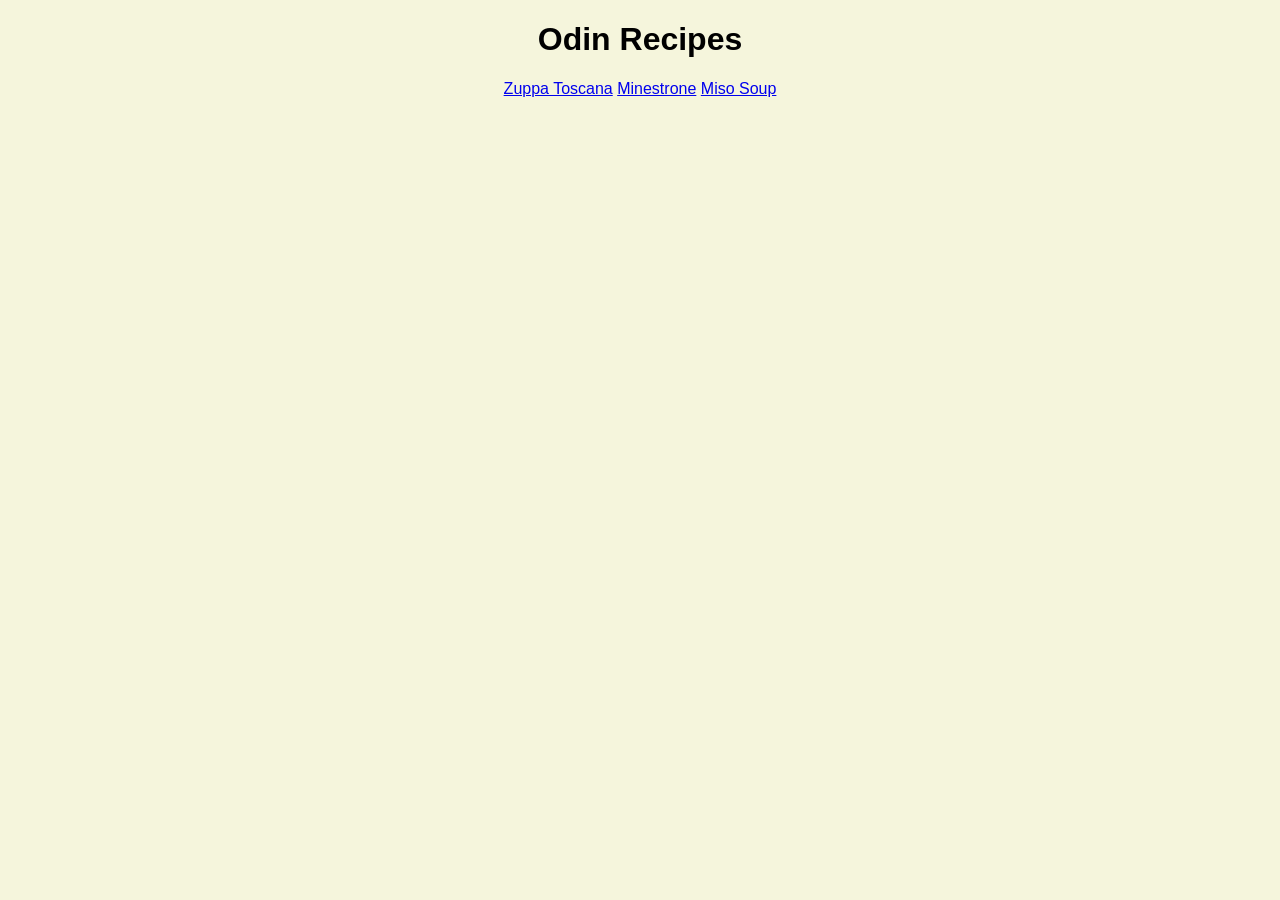
<file: index.html>
<!DOCTYPE html>
<html lang="en">
  <head>
    <meta charset="UTF-8" />
    <meta name="viewport" content="width=device-width, initial-scale=1.0" />
    <link rel="stylesheet" href="styles.css" />
    <title>Odin Recipes</title>
  </head>
  <body>
    <h1>Odin Recipes</h1>
    <a href="receipes/zuppatoscana.html">Zuppa Toscana</a>
    <a href="receipes/minestrone.html">Minestrone</a>
    <a href="receipes/miso.html">Miso Soup</a>
  </body>
</html>
</file>
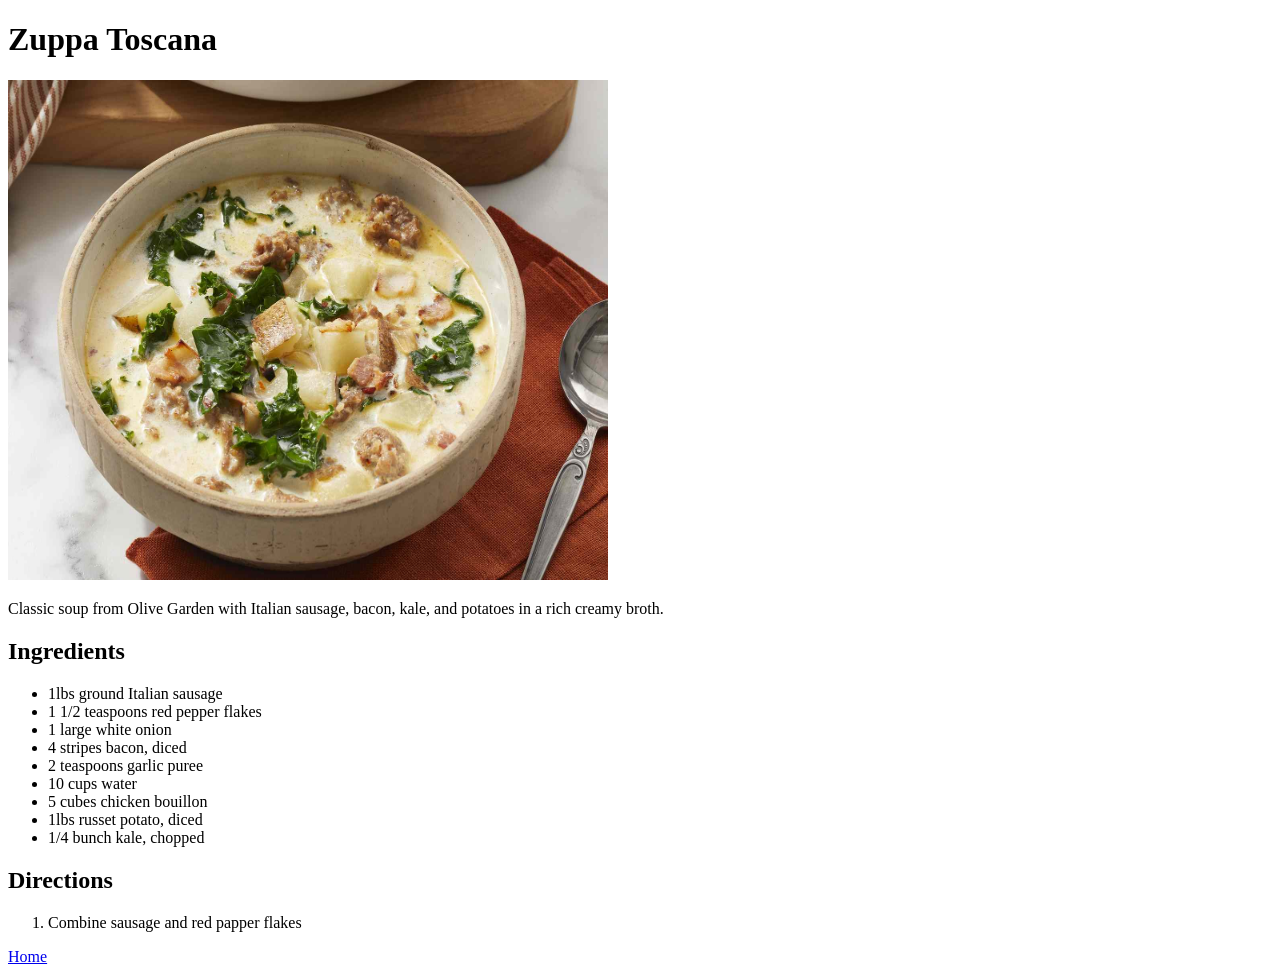
<file: zuppatoscana.html>
<!DOCTYPE html>
<html lang="en">
  <head>
    <meta charset="UTF-8" />
    <meta name="viewport" content="width=device-width, initial-scale=1.0" />
    <title>Zuppa Toscana Receipe</title>
  </head>
  <body>
    <h1>Zuppa Toscana</h1>
    <img
      src="images/255253-OG-Zuppa-Toscano-Soup.jpg"
      alt="Image of zuppa
    toscana in a bowl with potatoes, kale, and sausages in a creamy soup. Below
    the bowl is an oranage napkin. Next to the bowl is a sliver spoon."
      width="600"
      height="500"
    />
    <p>
      Classic soup from Olive Garden with Italian sausage, bacon, kale, and
      potatoes in a rich creamy broth.
    </p>
    <h2>Ingredients</h2>
    <ul>
      <li>1lbs ground Italian sausage</li>
      <li>1 1/2 teaspoons red pepper flakes</li>
      <li>1 large white onion</li>
      <li>4 stripes bacon, diced</li>
      <li>2 teaspoons garlic puree</li>
      <li>10 cups water</li>
      <li>5 cubes chicken bouillon</li>
      <li>1lbs russet potato, diced</li>
      <li>1/4 bunch kale, chopped</li>
    </ul>
    <h2>Directions</h2>
    <ol>
      <li>Combine sausage and red papper flakes</li>
    </ol>
  </body>
  <footer><a href="index.html">Home</a></footer>
</html>
</file>
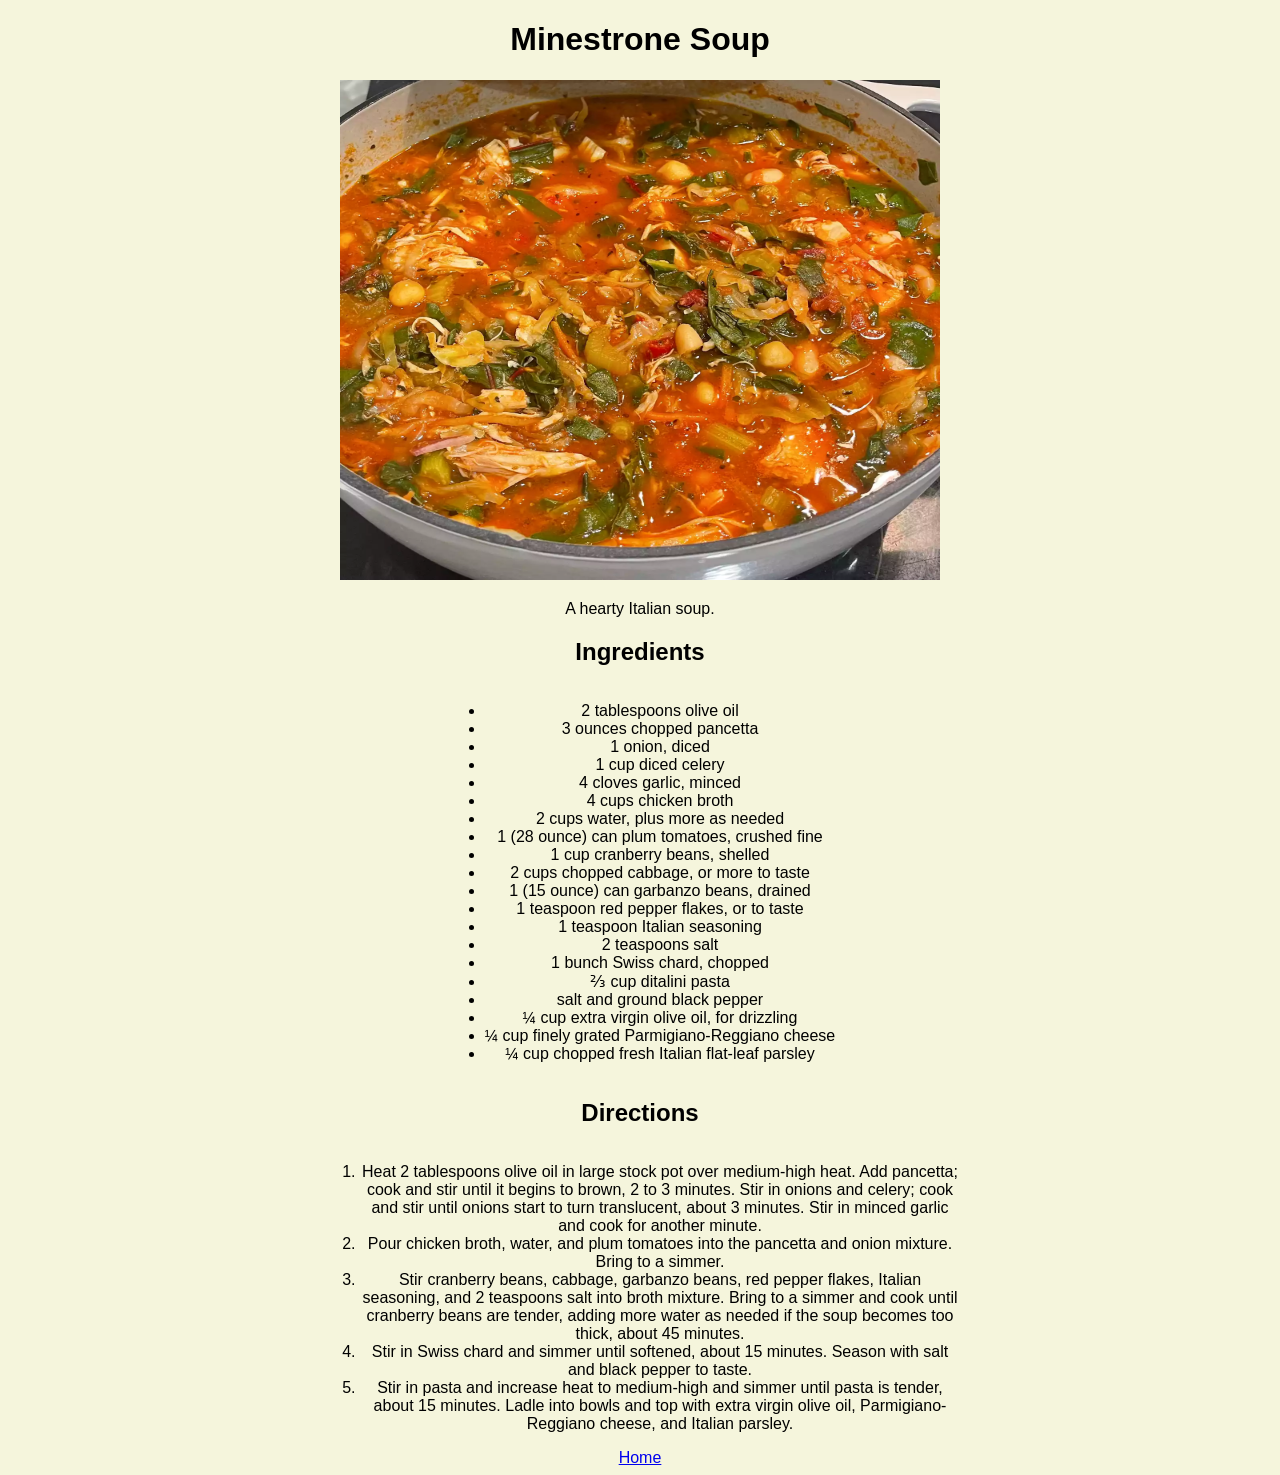
<file: receipes/minestrone.html>
<!DOCTYPE html>
<html lang="en">
  <head>
    <meta charset="UTF-8" />
    <meta name="viewport" content="width=device-width, initial-scale=1.0" />
    <link rel="stylesheet" href="../styles.css" />
    <title>Minestrone</title>
  </head>
  <body>
    <h1 class="soup_name">Minestrone Soup</h1>
    <img
      class="img_container"
      src="../images/8925126-chef-johns-minestrone-soup-DSLord-1x1-1-e209f7ef31304b95afbc672f46bfbe55.webp"
      alt="Minestrone Soup"
    />
  <div class="soup_description">
  <p>A hearty Italian soup.</p>
  </div>
  <div class="ingredients">
    <h2>Ingredients</h2>
      <ul>
        <li>2 tablespoons olive oil</li>
        <li>3 ounces chopped pancetta</li>
        <li>1 onion, diced</li>
        <li>1 cup diced celery</li>
        <li>4 cloves garlic, minced</li>
        <li>4 cups chicken broth</li>
        <li>2 cups water, plus more as needed</li>
        <li>1 (28 ounce) can plum tomatoes, crushed fine</li>
        <li>1 cup cranberry beans, shelled</li>
        <li>2 cups chopped cabbage, or more to taste</li>
        <li>1 (15 ounce) can garbanzo beans, drained</li>
        <li>1 teaspoon red pepper flakes, or to taste</li>
        <li>1 teaspoon Italian seasoning</li>
        <li>2 teaspoons salt</li>
        <li>1 bunch Swiss chard, chopped</li>
        <li>⅔ cup ditalini pasta</li>
        <li>salt and ground black pepper</li>
        <li>¼ cup extra virgin olive oil, for drizzling</li>
        <li>¼ cup finely grated Parmigiano-Reggiano cheese</li>
        <li>¼ cup chopped fresh Italian flat-leaf parsley</li>
      </ul>
  </div>
  <div class ="directions">
      <h2>Directions</h2>
      <ol>
      <li>Heat 2 tablespoons olive oil in large stock pot over medium-high heat. Add pancetta; cook and stir until it begins to brown, 2 to 3 minutes. Stir in onions and celery; cook and stir until onions start to turn translucent, about 3 minutes. Stir in minced garlic and cook for another minute.
      <li>Pour chicken broth, water, and plum tomatoes into the pancetta and onion mixture. Bring to a simmer.</li></li>
      <li>Stir cranberry beans, cabbage, garbanzo beans, red pepper flakes, Italian seasoning, and 2 teaspoons salt into broth mixture. Bring to a simmer and cook until cranberry beans are tender, adding more water as needed if the soup becomes too thick, about 45 minutes.</li>
      <li>Stir in Swiss chard and simmer until softened, about 15 minutes. Season with salt and black pepper to taste.</li>
      <li>Stir in pasta and increase heat to medium-high and simmer until pasta is tender, about 15 minutes. Ladle into bowls and top with extra virgin olive oil, Parmigiano-Reggiano cheese, and Italian parsley.</li>
    </ol>
  </div>
  </body>
  <footer><a href="../index.html">Home</a></footer>
</html>
</file>
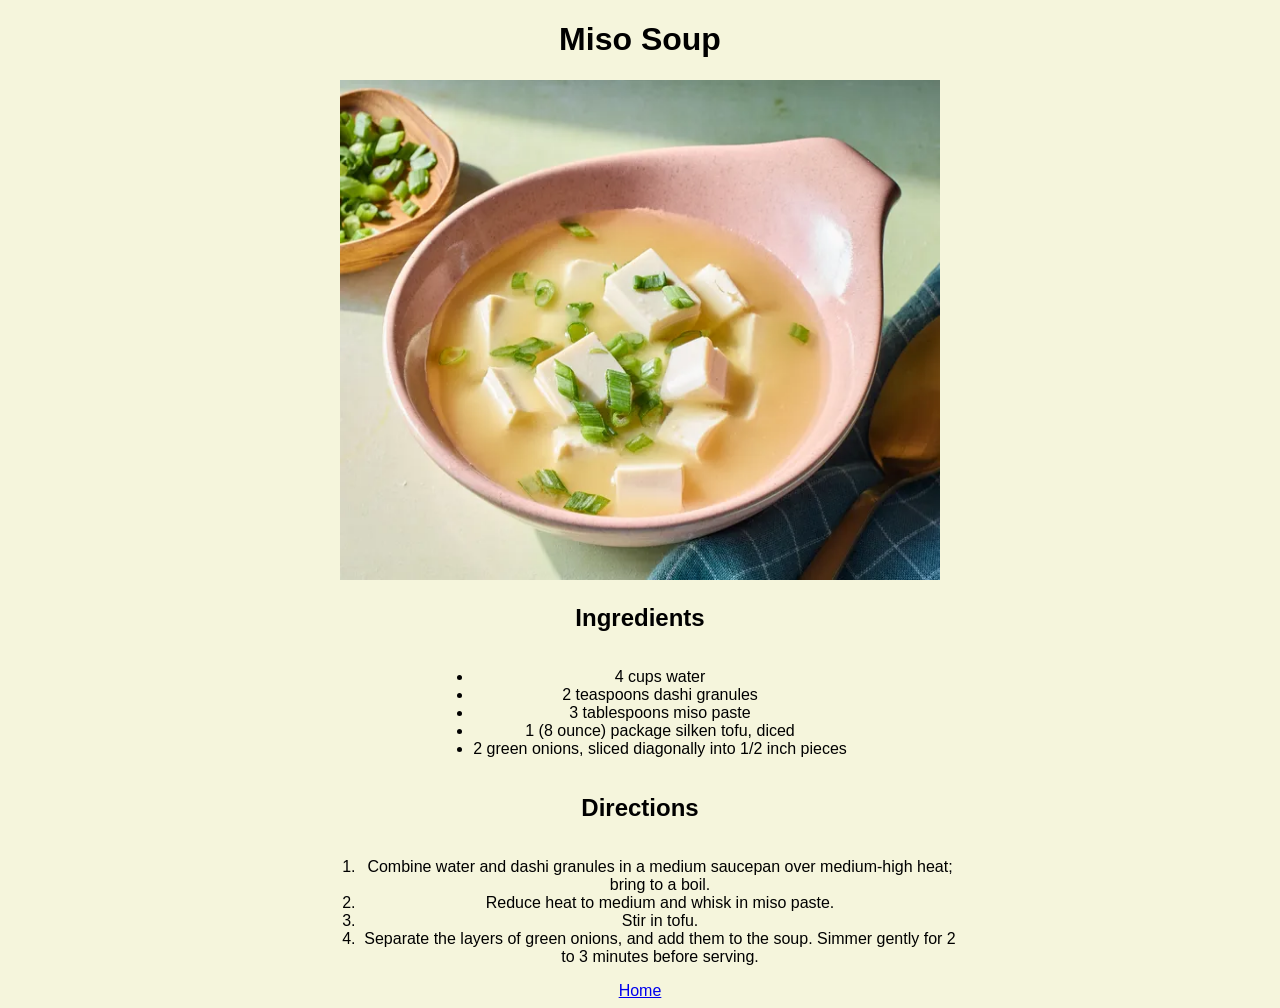
<file: receipes/miso.html>
<!DOCTYPE html>
<html lang="en">
  <head>
    <meta charset="UTF-8" />
    <meta name="viewport" content="width=device-width, initial-scale=1.0" />
    <link rel="stylesheet" href="../styles.css" />
    <title>Miso Soup</title>
  </head>
  <body>
    <h1 class="soup_name">Miso Soup</h1>
    <img
      class="img_container"
      src="../images/misosoup.webp"
      alt="Image of a white miso soup with soft tofu and chopped green onionis inside a pink bowl."
    />
    <div class="ingredients">
      <h2>Ingredients</h2>
      <ul>
        <li>4 cups water</li>
        <li>2 teaspoons dashi granules</li>
        <li>3 tablespoons miso paste</li>
        <li>1 (8 ounce) package silken tofu, diced</li>
        <li>2 green onions, sliced diagonally into 1/2 inch pieces</li>
      </ul>
    </div>
    <div class="directions">
      <h2>Directions</h2>
      <ol>
        <li>
          Combine water and dashi granules in a medium saucepan over medium-high
          heat; bring to a boil.
        </li>
        <li>Reduce heat to medium and whisk in miso paste.</li>
        <li>Stir in tofu.</li>
        <li>
          Separate the layers of green onions, and add them to the soup. Simmer
          gently for 2 to 3 minutes before serving.
        </li>
      </ol>
    </div>
  </body>
  <footer>
    <a href="../index.html">Home</a>
  </footer>
</html>
</file>
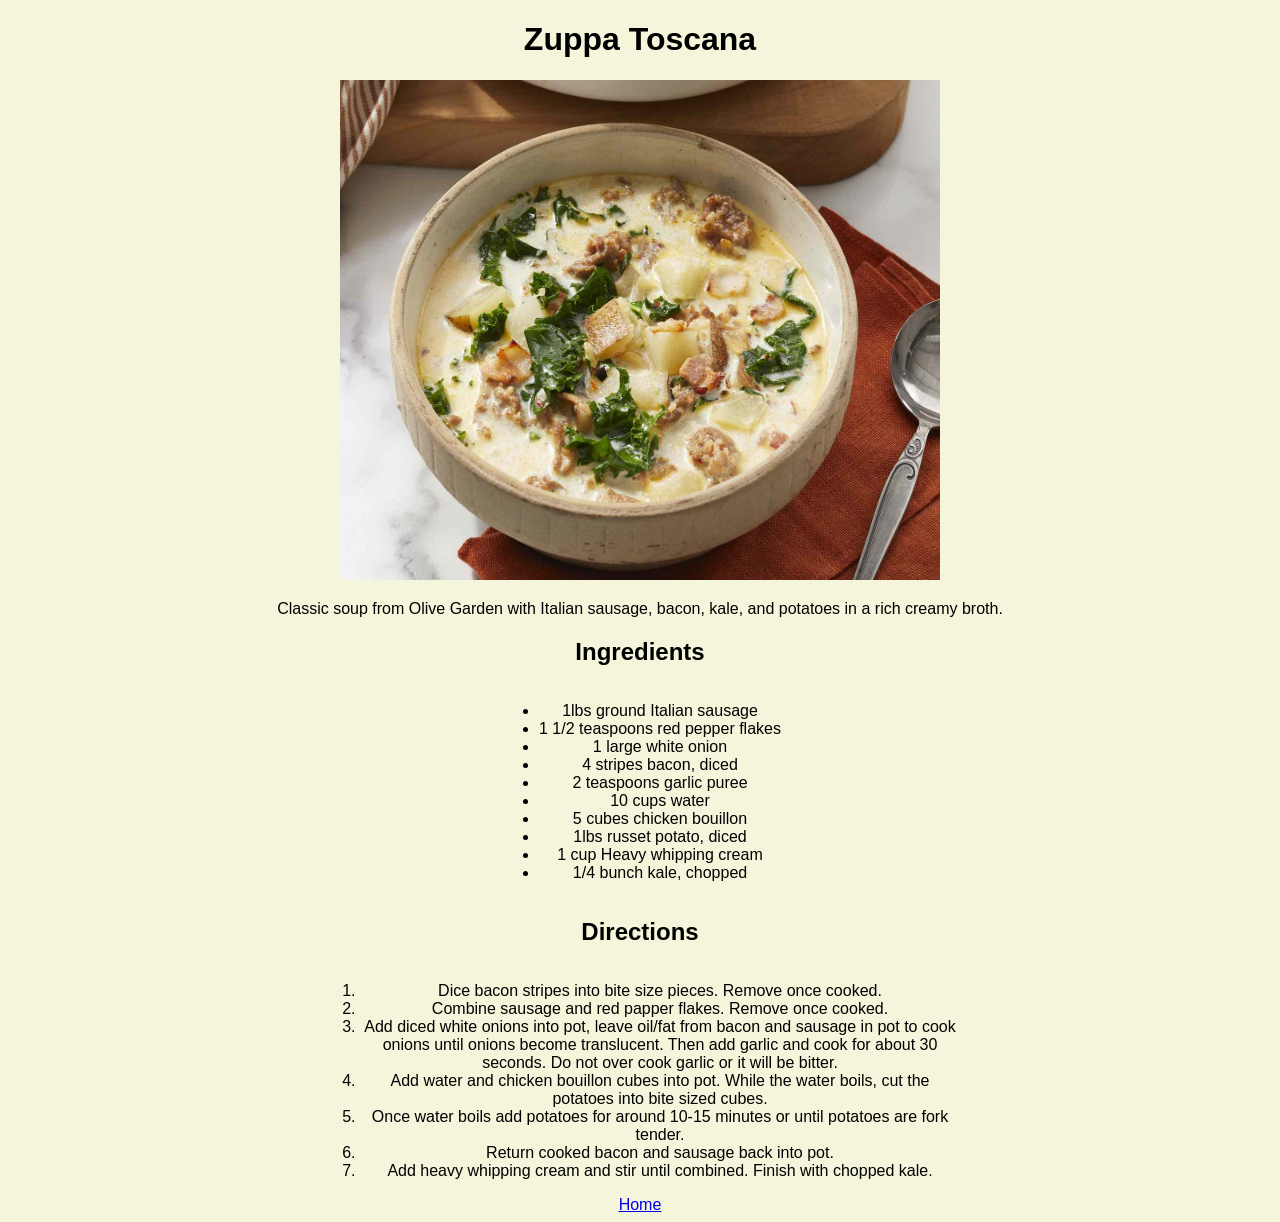
<file: receipes/zuppatoscana.html>
<!DOCTYPE html>
<html lang="en">
  <head>
    <meta charset="UTF-8" />
    <meta name="viewport" content="width=device-width, initial-scale=1.0" />
    <link rel="stylesheet" href="../styles.css" />
    <title>Zuppa Toscana</title>
  </head>
  <body>
    <h1 class="soup_name">Zuppa Toscana</h1>
    <img
      class="img_container"
      src="../images/255253-OG-Zuppa-Toscano-Soup.jpg"
      alt="Image of zuppa
    toscana in a bowl with potatoes, kale, and sausages in a creamy soup. Below
    the bowl is an oranage napkin. Next to the bowl is a sliver spoon."
    />
    <div class="soup_description">
      <p>
        Classic soup from Olive Garden with Italian sausage, bacon, kale, and
        potatoes in a rich creamy broth.
      </p>
    </div>
    <div class="ingredients">
      <h2>Ingredients</h2>
      <ul>
        <li>1lbs ground Italian sausage</li>
        <li>1 1/2 teaspoons red pepper flakes</li>
        <li>1 large white onion</li>
        <li>4 stripes bacon, diced</li>
        <li>2 teaspoons garlic puree</li>
        <li>10 cups water</li>
        <li>5 cubes chicken bouillon</li>
        <li>1lbs russet potato, diced</li>
        <li>1 cup Heavy whipping cream</li>
        <li>1/4 bunch kale, chopped</li>
      </ul>
    </div>
    <div class="directions">
      <h2>Directions</h2>
      <ol>
        <li>Dice bacon stripes into bite size pieces. Remove once cooked.</li>
        <li>Combine sausage and red papper flakes. Remove once cooked.</li>
        <li>
          Add diced white onions into pot, leave oil/fat from bacon and sausage
          in pot to cook onions until onions become translucent. Then add garlic
          and cook for about 30 seconds. Do not over cook garlic or it will be
          bitter.
        </li>
        <li>
          Add water and chicken bouillon cubes into pot. While the water boils,
          cut the potatoes into bite sized cubes.
        </li>
        <li>
          Once water boils add potatoes for around 10-15 minutes or until
          potatoes are fork tender.
        </li>
        <li>Return cooked bacon and sausage back into pot.</li>
        <li>
          Add heavy whipping cream and stir until combined. Finish with chopped
          kale.
        </li>
      </ol>
    </div>
  </body>
  <footer><a href="../index.html">Home</a></footer>
</html>
</file>
<file: styles.css>
* {
  background-color: beige;
  text-align: center;
}

body {
  font-family: Verdana, Geneva, Tahoma, sans-serif;
}

ul, ol {
  display: inline-block;
  text-align: left;
}

.img_container {
  width: 600px;
  height: 500px;
}

.ingredients {
  width: 50vw;
  margin: 0 auto;
}

.directions {
  width: 50vw;
  margin: 0 auto;
}
</file>
